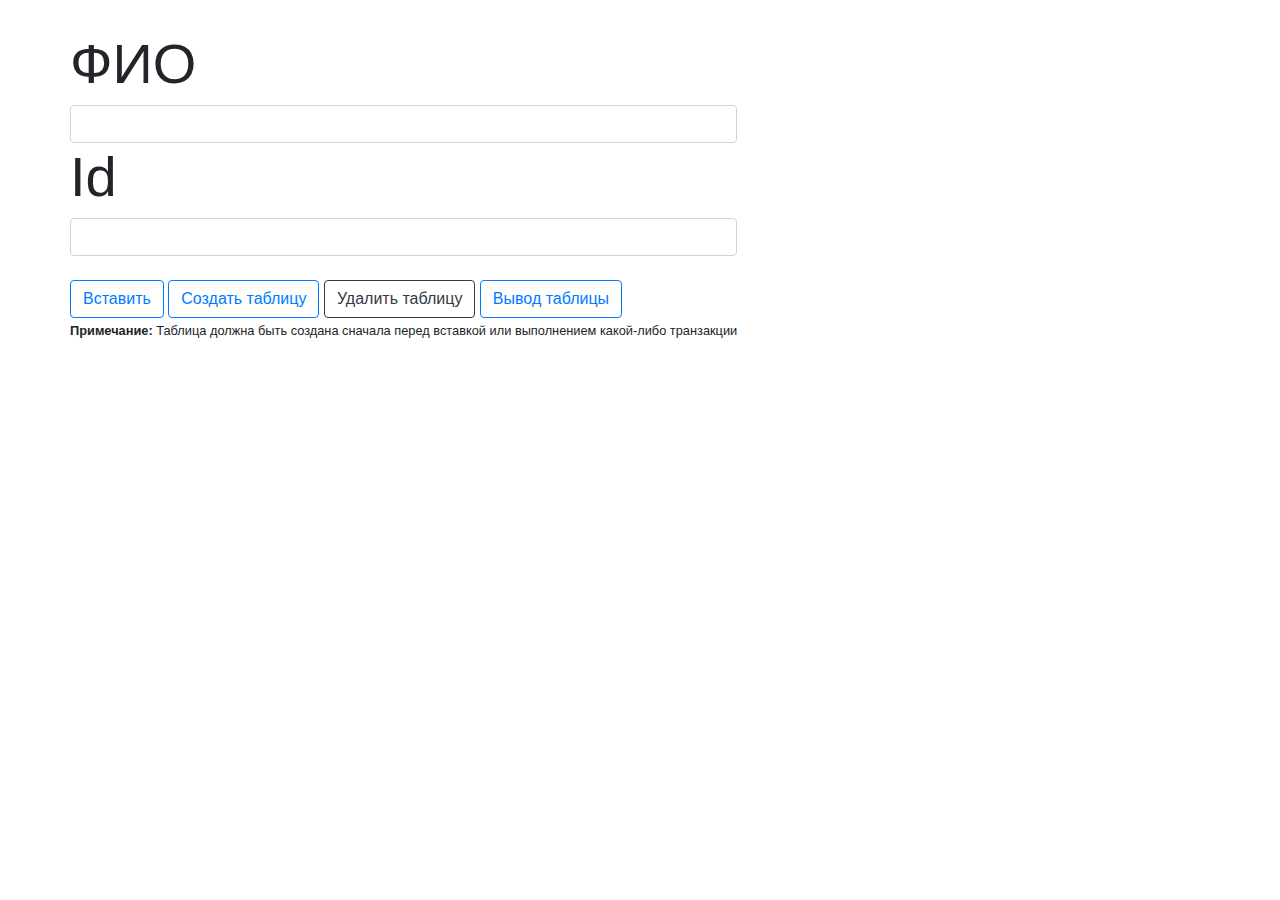
<file: index.html>
<!DOCTYPE html>
<html>

<head>
    <title>Список учеников</title>
    <script type="text/javascript" src="jquery.js"></script>
    <meta name="Окно просмотра" content="user-scalable=no,width=device-width" />
    <link rel="stylesheet" href="https://maxcdn.bootstrapcdn.com/bootstrap/4.0.0/css/bootstrap.min.css"
        integrity="sha384-Gn5384xqQ1aoWXA+058RXPxPg6fy4IWvTNh0E263XmFcJlSAwiGgFAW/dAiS6JXm" crossorigin="anonymous">
</head>

<body style="margin:30px">

    <div class="container">

        <div class="row">
            <form>
                <fieldset>
                    <legend class="display-4">ФИО</legend>
                    <input type="text" class="form-control" name="" id="item">

                    <legend class="display-4">Id</legend>
                    <input type="number" class="form-control" id="quantity" name="">
                    <br>
                    <button type="button" id="insert" class="btn btn-outline-primary">Вставить</button>

                    <button type="button" id="create" class="btn btn-outline-primary">Создать таблицу</button>

                    <button type="button" id="remove" class="btn btn-outline-dark">Удалить таблицу</button>

                    <button type="button" id="list" class="btn btn-outline-primary">Вывод таблицы</button>
                    <p><small><b>Примечание:</b> Таблица должна быть создана сначала перед вставкой или выполнением
                            какой-либо
                            транзакции</small></p>
                </fieldset>
            </form>

            <hr>
            <br>

            <table class="table table-bordered table-hover" id="itemlist">

            </table>




        </div>

    </div>



    <script type="text/javascript">

        var db = openDatabase("itemDB", "1.0", "itemDB", 65535); // itemDB - это имя базы данных


        $(function () {

            loadData(); //загрузка записей



            //СОЗДАНИЕ ТАБЛИЦЫ НАЧИНАЕТСЯ ЗДЕСЬ

            $("#create").click(function () {
                db.transaction(function (transaction) {
                    var sql = "CREATE TABLE items " +
                        "(id INTEGER NOT NULL PRIMARY KEY AUTOINCREMENT," +
                        "item VARCHAR(100) NOT NULL," +
                        "quantity INT(5) NOT NULL)";
                    transaction.executeSql(sql, undefined, function () {
                        alert("Таблица успешно создана!");
                    }, function () {
                        alert("Таблица уже создана!");
                    })
                });
            });



            //УДАЛЕНИЕ ТАБЛИЦЫ НАЧИНАЕТСЯ ЗДЕСЬ
            $("#remove").click(function () {

                if (!confirm("Вы уверены, что хотите удалить эту таблицу?", "")) return;;
                db.transaction(function (transaction) {
                    var sql = "DROP TABLE items";
                    transaction.executeSql(sql, undefined, function () {
                        alert("Таблица успешно удалена")
                    }, function (transaction, err) {
                        alert(err.message);
                    })
                });
            });


            //ВСТАВКА ДАННЫХ В ТАБЛИЦУ

            $("#insert").click(function () {
                var item = $("#item").val();
                var qty = $("#quantity").val();
                db.transaction(function (transaction) {
                    var sql = "INSERT INTO items(item,quantity) VALUES(?,?)";
                    transaction.executeSql(sql, [item, qty], function () {
                        alert("Новый элемент успешно добавлен");
                    }, function (transaction, err) {
                        alert(err.message);
                    })
                })
            })


            $("#list").click(function () {
                loadData();
            })



            function loadData() {
                $("#itemlist").children().remove();
                db.transaction(function (transaction) {
                    var sql = "SELECT * FROM items ORDER BY id DESC";
                    transaction.executeSql(sql, undefined, function (transaction, result) {
                        if (result.rows.length) {

                            for (var i = 0; i < result.rows.length; i++) {
                                var row = result.rows.item(i);
                                var item = row.item;
                                var id = row.id;
                                var quantity = row.quantity;
                                $("#itemlist").append('<tr id="del' + id + '"><td>' + id + '</td><td>' + item + '</td><td id="newqty' + id + '">' + quantity + '</td><td><a href="#" class="btn btn-danger deleteitem" data-id="' + id + '">Delete</a> <a href="#" class="btn btn-primary updateitem" data-id="' + id + '">Update</a></td></tr>');
                            }
                        } else {
                            $("#itemlist").append('<tr><td colspan="3" align="center">No Item Found</td></tr>');
                        }
                    }, function (transaction, err) {
                        alert('Примечание. Чтобы создать таблицу сейчас нажмите Создать таблицу');
                    })
                })



                // setTimeout использовался для выполнения внутри него кодов, которые будут загружены после загрузки/извлечения записей.

                setTimeout(function () {
                    $(".deleteitem").click(function () {
                        var sure = confirm("Вы уверены, что хотите удалить этот элемент?");
                        if (sure === true) {
                            var id = $(this).data("id");
                            db.transaction(function (transaction) {
                                var sql = "DELETE FROM items where id=?";
                                transaction.executeSql(sql, [id], function () {
                                    $("#del" + id).fadeOut();
                                    alert("Элемент успешно удален");
                                }, function (transaction, err) {
                                    alert(err.message);
                                })
                            });
                        }
                    })

                    $(".updateitem").click(function () {
                        var qty = prompt("Пожалуйста, введите новое число", 1);
                        if (qty !== null) {
                            var id = $(this).data("id");
                            db.transaction(function (transaction) {
                                var sql = "UPDATE items SET quantity=? where id=?";
                                transaction.executeSql(sql, [qty, id], function () {
                                    $("#newqty" + id).html(qty);
                                    alert("Элемент успешно обновлен");
                                }, function (transaction, err) {
                                    alert(err.message);
                                })
                            });
                        }
                    })

                }, 1000);


            }

        });

    </script>
</body>

</html>
</file>
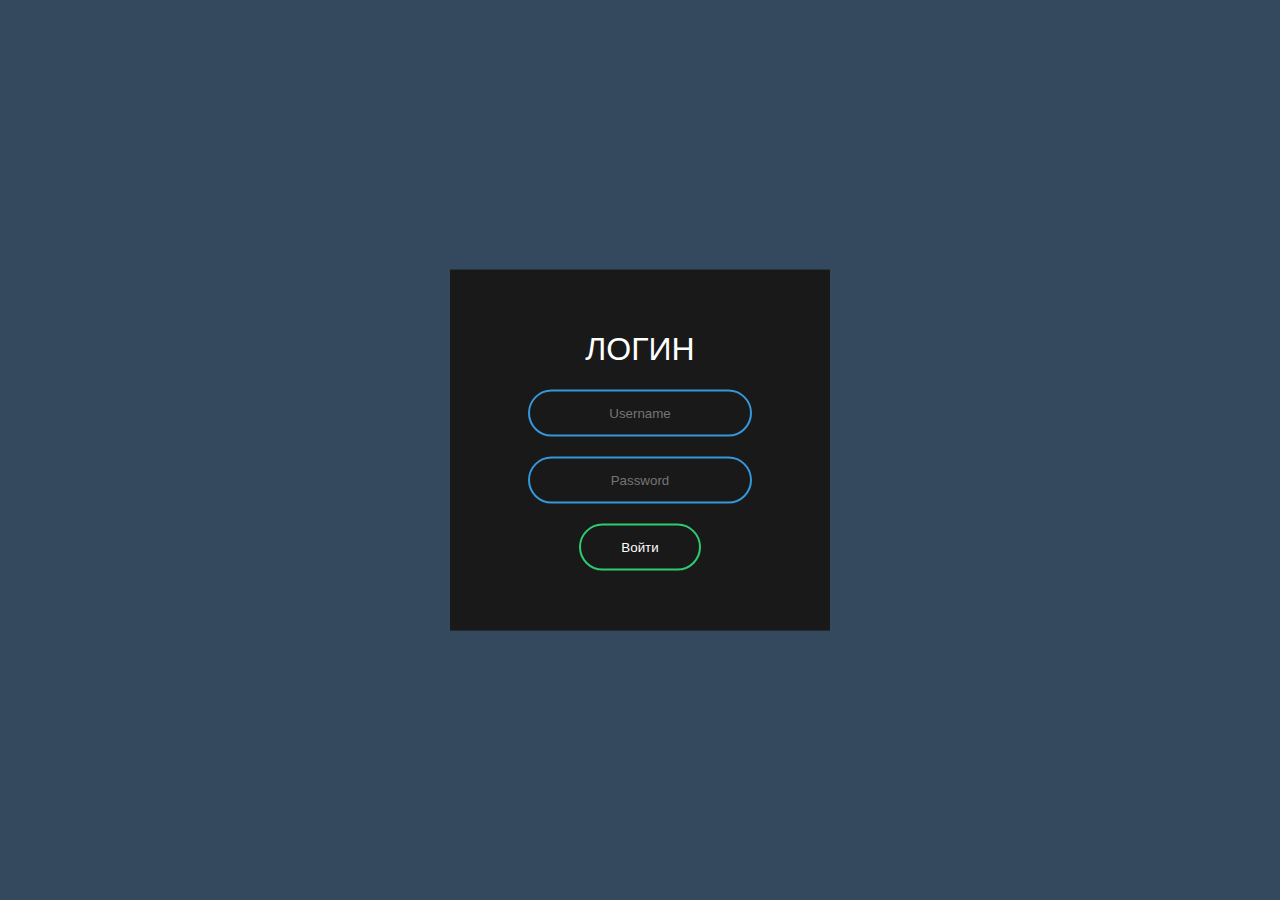
<file: auten.html>
<!DOCTYPE html>
<html lang="en" dir="ltr">

<head>
    <meta charset="UTF-8">
    <script type="text/javascript" src="js.js"></script>
    <meta http-equiv="X-UA-Compatible" content="IE=edge">
    <meta name="viewport" content="width=device-width, initial-scale=1.0">
    <link rel="stylesheet" href="auten.css">
    <title>Аутентефикация</title>
</head>

<body>
    <form class="box" action="auten.html" method="post">
        <h1>Логин</h1>
        <input type="text" name="" id="username" placeholder="Username">
        <input type="password" name="" id="password" placeholder="Password">
        <input type="submit" name="" onclick="validate()" value="Войти">
    </form>

</body>

</html>
</file>
<file: auten.css>
body{
    margin: 0;
    padding: 0;
    font-family: sans-serif;
    background: #34495e;
}
.box{
    width: 300px;
    padding: 40px;
    position: absolute;
    top: 50%;
    left: 50%;
    transform: translate(-50%,-50%);
    background: #191919;
    text-align: center;
}
.box h1{
    color: white;
    text-transform: uppercase;
    font-weight: 500;
}
.box input[type = "text"],.box input[type = "password"]{
    border:0;
    background: none;
    display: block;
    margin: 20px auto;
    text-align: center;
    border: 2px solid #3498db;
    padding: 14px 10px;
    width: 200px;
    outline: none;
    color: white;
    border-radius: 24px;
    transition: 0.25s;

}

.box input[type = "text"]:focus,.box input[type = "password"]:focus{
    width: 280px;
    border-color: #2ecc71;
}
.box input[type = "submit"]{
    border:0;
    background: none;
    display: block;
    margin: 20px auto;
    text-align: center;
    border: 2px solid #2ecc71;
    padding: 14px 40px;
    outline: none;
    color: white;
    border-radius: 24px;
    transition: 0.25s;
    cursor: pointer;
}
.box input[type = "submit"]:hover{
background: #2ecc71;

}
</file>
